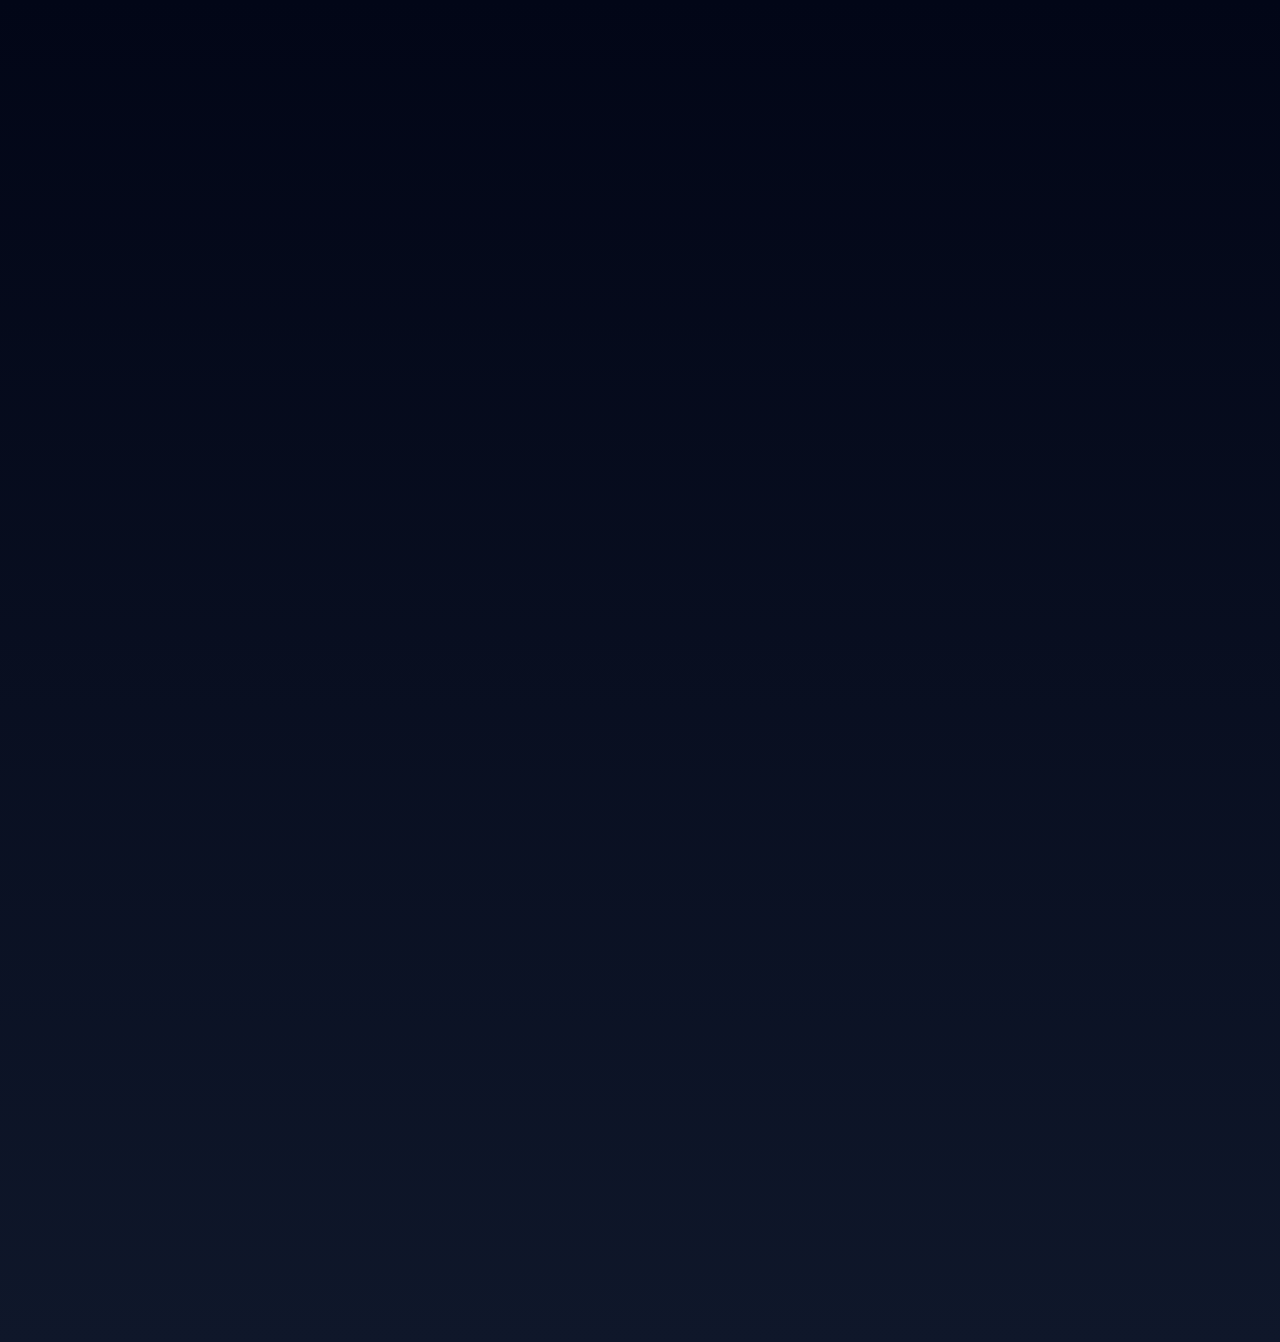
<file: Webpages/assassin.html>
<!doctype html>
<html lang="en">
<head>
  <meta charset="utf-8" />
  <meta name="viewport" content="width=device-width,initial-scale=1" />
  <title>Assassin And The Lost Treasure</title>

  <link href="https://fonts.googleapis.com/css2?family=Poppins:wght@400;600;700&display=swap" rel="stylesheet">

  <style>
    :root{
      --bg1:#020617;
      --bg2:#0f172a;
      --accent:#00bfff;
      --text:#ffffff;
      --shadow:rgba(0,0,0,.7);
    }

    *{box-sizing:border-box;margin:0;padding:0}
    body{
      font-family:"Poppins",sans-serif;
      color:var(--text);
      background:linear-gradient(180deg,var(--bg1) 0%,var(--bg2) 100%);
      overflow-x:hidden;
    }

    .page{
      min-height:100vh;
      padding:50px 20px 100px;
      display:flex;
      flex-direction:column;
      align-items:center;
      gap:38px;
      text-align:center;
    }

    /* ✨ TITLE ✨ */
    h1{
      font-size:clamp(28px,4.5vw,46px);
      font-weight:800;
      line-height:1.1;
      background:linear-gradient(90deg,#00bfff,#5ee7ff,#00bfff);
      -webkit-background-clip:text;
      -webkit-text-fill-color:transparent;
      background-size:200%;
      animation:textGlow 5s linear infinite;
      text-shadow:0 2px 12px rgba(0,191,255,.4);
      opacity:0;
      animation:fadeDown 1s ease forwards;
    }

    /* HERO SECTION */
    .hero{
      width:100%;
      max-width:1200px;
      height:480px;
      border-radius:22px;
      background-size:cover;
      background-position:center;
      box-shadow:0 20px 50px var(--shadow);
      overflow:hidden;
      position:relative;
      transition:transform .4s ease, box-shadow .4s ease;
      opacity:0;
      animation:fadeUp 1s ease forwards .3s, float 6s ease-in-out infinite;
    }

    .hero:hover{
      transform:scale(1.03);
      box-shadow:0 28px 70px rgba(0,191,255,.4);
    }

    .hero::before{
      content:"";
      position:absolute;
      inset:0;
      background:linear-gradient(180deg,rgba(0,0,0,0) 40%,rgba(0,0,0,.8) 100%);
    }

    .hero .overlay{
      position:absolute;
      bottom:0; left:0; right:0;
      padding:22px;
      font-size:clamp(16px,2.5vw,22px);
      font-weight:700;
      color:#fff;
      background:rgba(0,0,0,.35);
      backdrop-filter:blur(8px);
      text-shadow:0 2px 6px rgba(0,0,0,.6);
      transition:background .3s;
    }
    .hero:hover .overlay{
      background:rgba(0,191,255,.25);
    }

    /* GRID */
    .grid{
      display:grid;
      grid-template-columns:repeat(auto-fit,minmax(260px,1fr));
      gap:26px;
      width:100%;
      max-width:1200px;
    }

    .image-card{
      position:relative;
      height:220px;
      border-radius:16px;
      background-size:cover;
      background-position:center;
      overflow:hidden;
      box-shadow:0 10px 30px var(--shadow);
      transition:transform .4s ease, box-shadow .4s ease, filter .4s ease;
      opacity:0;
      animation:fadeUp 1s ease forwards;
    }

    .image-card:nth-child(1){animation-delay:.5s;}
    .image-card:nth-child(2){animation-delay:.7s;}
    .image-card:nth-child(3){animation-delay:.9s;}
    .image-card:nth-child(4){animation-delay:1.1s;}
    .image-card:nth-child(5){animation-delay:1.3s;}

    .image-card:hover{
      transform:translateY(-8px) scale(1.05);
      filter:brightness(1.1) saturate(1.1);
      box-shadow:0 18px 50px rgba(0,191,255,.3);
    }

    .badge{
      position:absolute;
      left:12px; bottom:12px;
      padding:6px 14px;
      background:rgba(0,0,0,.6);
      border:1px solid rgba(255,255,255,.15);
      border-radius:999px;
      font-size:13px;
      font-weight:600;
      color:#fff;
      backdrop-filter:blur(5px);
    }

    /* SOURCE LINK */
    .source-link{
      display:inline-block;
      margin-top:30px;
      font-size:18px;
      font-weight:600;
      color:var(--accent);
      text-decoration:none;
      border:2px solid var(--accent);
      padding:10px 26px;
      border-radius:50px;
      transition:all .3s ease;
      box-shadow:0 0 15px rgba(0,191,255,.2);
      opacity:0;
      animation:fadeUp 1s ease forwards 1.6s;
    }
    .source-link:hover{
      background:var(--accent);
      color:#000;
      box-shadow:0 0 25px rgba(0,191,255,.6);
      transform:translateY(-3px);
    }

    /* ✨ ANIMATIONS ✨ */
    @keyframes fadeUp{
      from{opacity:0; transform:translateY(40px);}
      to{opacity:1; transform:translateY(0);}
    }
    @keyframes fadeDown{
      from{opacity:0; transform:translateY(-40px);}
      to{opacity:1; transform:translateY(0);}
    }
    @keyframes textGlow{
      0%{background-position:0%;}
      100%{background-position:200%;}
    }
    @keyframes float{
      0%,100%{transform:translateY(0);}
      50%{transform:translateY(-10px);}
    }

    @media(max-width:600px){
      .hero{height:300px;}
      .image-card{height:180px;}
    }
  </style>
</head>
<body>
  <div class="page">
    <h1>ASSASSIN AND THE LOST TREASURE</h1>

    <a href="https://youtu.be/8XDg8eMl5_o" target="_blank" class="hero"
       style="background-image:url('../images/m1.png');">
      <div class="overlay">🚀 Watch Gameplay on YouTube</div>
    </a>

    <div class="grid">
      <div class="image-card" style="background-image:url('../images/im1.png');"><div class="badge">View 1</div></div>
      <div class="image-card" style="background-image:url('../images/im2.png');"><div class="badge">View 2</div></div>
      <div class="image-card" style="background-image:url('../images/im3.png');"><div class="badge">View 3</div></div>
      <div class="image-card" style="background-image:url('../images/go.png');"><div class="badge">View 4</div></div>
      <div class="image-card" style="background-image:url('../images/v.png');"><div class="badge">View 5</div></div>
    </div>

    <!-- 🔗 Project Source Link -->
    <a href="https://github.com/maddie240803/assassin-and-the-lost-treasure-game-project" 
       target="_blank" class="source-link">
       🔗 View Project Source
    </a>
  </div>
</body>
</html>
</file>
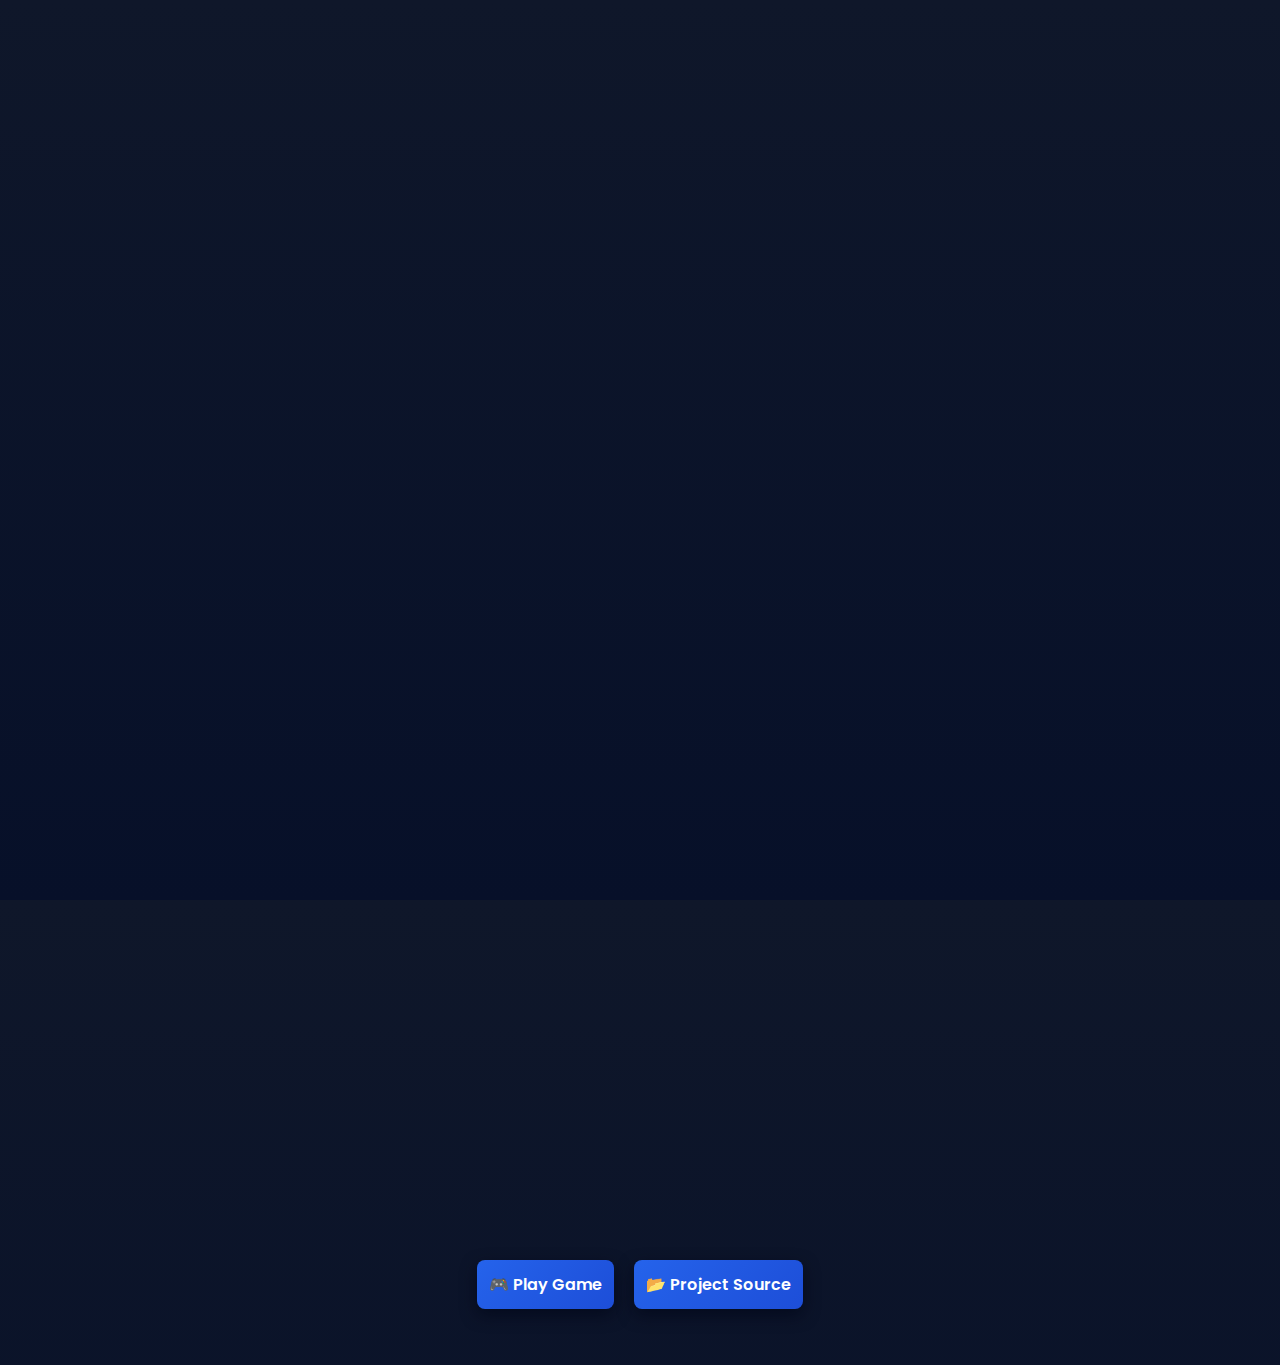
<file: Webpages/braveheart.html>
<!doctype html>
<html lang="en">
<head>
  <meta charset="utf-8" />
  <meta name="viewport" content="width=device-width,initial-scale=1" />
  <title>MY Game</title>

  <!-- Font -->
  <link href="https://fonts.googleapis.com/css2?family=Poppins:wght@400;600;700&display=swap" rel="stylesheet">

  <style>
  /* =========================================================
     Design tokens
  ========================================================== */
  :root{
    color-scheme: dark;
    --bg-top:#0f172a;
    --bg-bot:#071029;
    --text:#ffffff;
    --muted:#cbd5e1;
    --shadow:rgba(2,6,23,.65);
    --elev-1:0 8px 18px var(--shadow);
    --elev-2:0 14px 36px var(--shadow);
    --elev-3:0 26px 56px var(--shadow);
    --ring: 0 0 0 3px rgba(255,255,255,.35);
    --glass: rgba(0,0,0,.45);
    --glass-strong: rgba(0,0,0,.65);
    --radius-lg: 18px;
    --radius-md: 14px;
    --space-1: 10px;
    --space-2: 16px;
    --space-3: 22px;
    --space-4: 28px;
    --space-5: 40px;
  }

  *{box-sizing:border-box;margin:0;padding:0}
  html,body{height:100%}
  body{
    font-family:"Poppins",system-ui,-apple-system,Segoe UI,Roboto,Ubuntu,"Helvetica Neue",Arial,sans-serif;
    color:var(--text);
    background:linear-gradient(180deg,var(--bg-top) 0%,var(--bg-bot) 100%);
    -webkit-font-smoothing:antialiased;
    -moz-osx-font-smoothing:grayscale;
    text-rendering:optimizeLegibility;
  }

  /* Page layout */
  .page{
    min-height:100vh;
    padding:var(--space-5) var(--space-3) 56px;
    display:flex;
    flex-direction:column;
    align-items:center;
    text-align:center;
    gap:var(--space-4);
    max-width:1400px;
    margin-inline:auto;
  }

  /* Title */
  h1{
    font-size:clamp(26px,3.2vw,44px);
    font-weight:800;
    letter-spacing:.2px;
    line-height:1.1;
    color:var(--text);
    text-shadow:0 2px 6px rgba(0,0,0,.6);
    opacity:0;
    animation:fadeDown 800ms ease forwards;
  }

  /* Hero */
  .hero{
    width:100%;
    max-width:1200px;
    aspect-ratio: 16 / 9;
    border-radius:var(--radius-lg);
    background-size:cover;
    background-position:center;
    position:relative;
    overflow:hidden;
    box-shadow:var(--elev-2);
    transition:transform .35s ease, box-shadow .35s ease, filter .35s ease;
    opacity:0;
    animation:fadeUp 800ms ease forwards 120ms;
    will-change: transform;
  }
  .hero:hover{ transform:translateY(-4px) scale(1.01); box-shadow:var(--elev-3); filter:saturate(1.03) brightness(1.02); }

  .hero::before,
  .hero::after{
    content:"";
    position:absolute; inset:0;
    pointer-events:none;
  }
  .hero::before{
    background:linear-gradient(180deg, rgba(0,0,0,.30) 0%, rgba(0,0,0,0) 30%);
  }
  .hero::after{
    background:linear-gradient(0deg, rgba(0,0,0,.85) 0%, rgba(0,0,0,0) 60%);
  }

  .hero .overlay{
    position:absolute; left:0; right:0; bottom:0;
    padding:14px 18px;
    display:flex; justify-content:center; align-items:center;
    gap:.6ch;
    font-weight:700; font-size:clamp(15px,2vw,20px);
    text-shadow:0 2px 6px rgba(0,0,0,.6);
    background:linear-gradient(0deg,rgba(0,0,0,.55) 0%,rgba(0,0,0,0) 100%);
  }

  @supports (backdrop-filter: blur(6px)) {
    .hero .overlay{
      background:linear-gradient(0deg, var(--glass-strong) 0%, rgba(0,0,0,0) 100%);
      -webkit-backdrop-filter: blur(6px);
      backdrop-filter: blur(6px);
    }
  }

  /* Grid */
  .grid{
    width:100%;
    max-width:1200px;
    display:grid;
    grid-template-columns:repeat(auto-fit,minmax(240px,1fr));
    gap:var(--space-3);
  }

  .image-card{
    position:relative;
    aspect-ratio: 16 / 10;
    border-radius:var(--radius-md);
    background-size:cover;
    background-position:center;
    overflow:hidden;
    box-shadow:var(--elev-1);
    transition:transform .3s ease, box-shadow .3s ease, filter .3s ease;
    outline:none;
    opacity:0;
    transform:translateY(30px);
    animation:fadeUp 800ms ease forwards;
    will-change: transform;
    isolation:isolate;
  }

  .image-card:nth-child(1){animation-delay:.18s;}
  .image-card:nth-child(2){animation-delay:.28s;}
  .image-card:nth-child(3){animation-delay:.38s;}
  .image-card:nth-child(4){animation-delay:.48s;}
  .image-card:nth-child(5){animation-delay:.58s;}

  .image-card:hover{
    transform:translateY(-4px) scale(1.04);
    box-shadow:var(--elev-2);
    filter:saturate(1.06) brightness(1.03);
  }

  .image-card::before{
    content:"";
    position:absolute; inset:0;
    background:linear-gradient(180deg, rgba(0,0,0,.25) 0%, rgba(0,0,0,0) 50%);
    z-index:0;
  }

  .image-card::after{
    content:"";
    position:absolute; inset:0;
    border:1px solid rgba(255,255,255,.06);
    border-radius:inherit;
    pointer-events:none;
    z-index:1;
  }

  .image-card:focus-visible,
  .hero:focus-visible{
    outline: none;
    box-shadow: var(--elev-3), var(--ring);
  }

  .badge{
    position:absolute; left:12px; bottom:12px;
    background:var(--glass-strong);
    color:var(--text);
    padding:6px 12px;
    border-radius:999px;
    font-weight:600; font-size:13px;
    text-shadow:0 1px 3px rgba(0,0,0,.6);
    z-index:2;
  }
  @supports (backdrop-filter: blur(6px)) {
    .badge{
      background:var(--glass);
      -webkit-backdrop-filter: blur(6px);
      backdrop-filter: blur(6px);
      border:1px solid rgba(255,255,255,.15);
    }
  }

  /* Links Section */
  .links{
    margin-top:40px;
    display:flex;
    gap:20px;
    flex-wrap:wrap;
    justify-content:center;
  }
  .link-btn{
    background: linear-gradient(135deg, #2563eb, #1d4ed8);
    color:#fff;
    text-decoration:none;
    padding:12px 12px;
    border-radius:8px;
    font-weight:600;
    transition:transform .25s, box-shadow .25s;
    box-shadow:0 6px 16px var(--shadow);
	align-items:center;
  }
  .link-btn:hover{
    transform:translateY(-3px);
    box-shadow:0 10px 24px var(--shadow);
  }

  /* Animations */
  @keyframes fadeUp {
    from{opacity:0; transform:translateY(40px);}
    to{opacity:1; transform:translateY(0);}
  }
  @keyframes fadeDown {
    from{opacity:0; transform:translateY(-30px);}
    to{opacity:1; transform:translateY(0);}
  }

  @media (prefers-reduced-motion: reduce){
    *{animation:none !important; transition:none !important}
  }

  @media (max-width: 640px){
    .page{ padding:24px var(--space-2) 48px; gap:20px; }
    .grid{ gap:16px; }
    .badge{ left:10px; bottom:10px; padding:5px 10px; font-size:12px; }
  }
  </style>
</head>
<body>
  <div class="page">
    <h1>Brave Heart 2D Game — Godot Engine</h1>

    <!-- Hero -->
    <a href="https://youtu.be/8XDg8eMl5_o" target="_blank" class="hero" aria-label="Watch highway showcase on YouTube"
       style="background-image:url('../images/main.png');">
      <div class="overlay">Watch Gameplay on YouTube</div>
    </a>

    <!-- Grid -->
    <div class="grid" role="list">
      <div class="image-card" role="listitem" tabindex="0" aria-label="Highway view 1"
           style="background-image:url('../images/g1.png');">
        <div class="badge">View 1</div>
      </div>
      <div class="image-card" role="listitem" tabindex="0" aria-label="Highway view 2"
           style="background-image:url('../images/g2.png');">
        <div class="badge">View 2</div>
      </div>
      <div class="image-card" role="listitem" tabindex="0" aria-label="Highway view 3"
           style="background-image:url('../images/g3.png');">
        <div class="badge">View 3</div>
      </div>
      <div class="image-card" role="listitem" tabindex="0" aria-label="Highway view 4"
           style="background-image:url('../images/g4.png');">
        <div class="badge">View 4</div>
      </div>
      <div class="image-card" role="listitem" tabindex="0" aria-label="Highway view 5"
           style="background-image:url('../images/g5.png');">
        <div class="badge">View 5</div>
      </div>
    </div>

    <!-- Links -->
    <div class="links">
      <a href="https://yourgame.com" target="_blank" class="link-btn">🎮 Play Game</a>
      <a href="https://github.com/maddie240803/Brave_heart_2D_game_Project" target="_blank" class="link-btn">📂 Project Source</a>
    </div>
  </div>
</body>
</html>
</file>
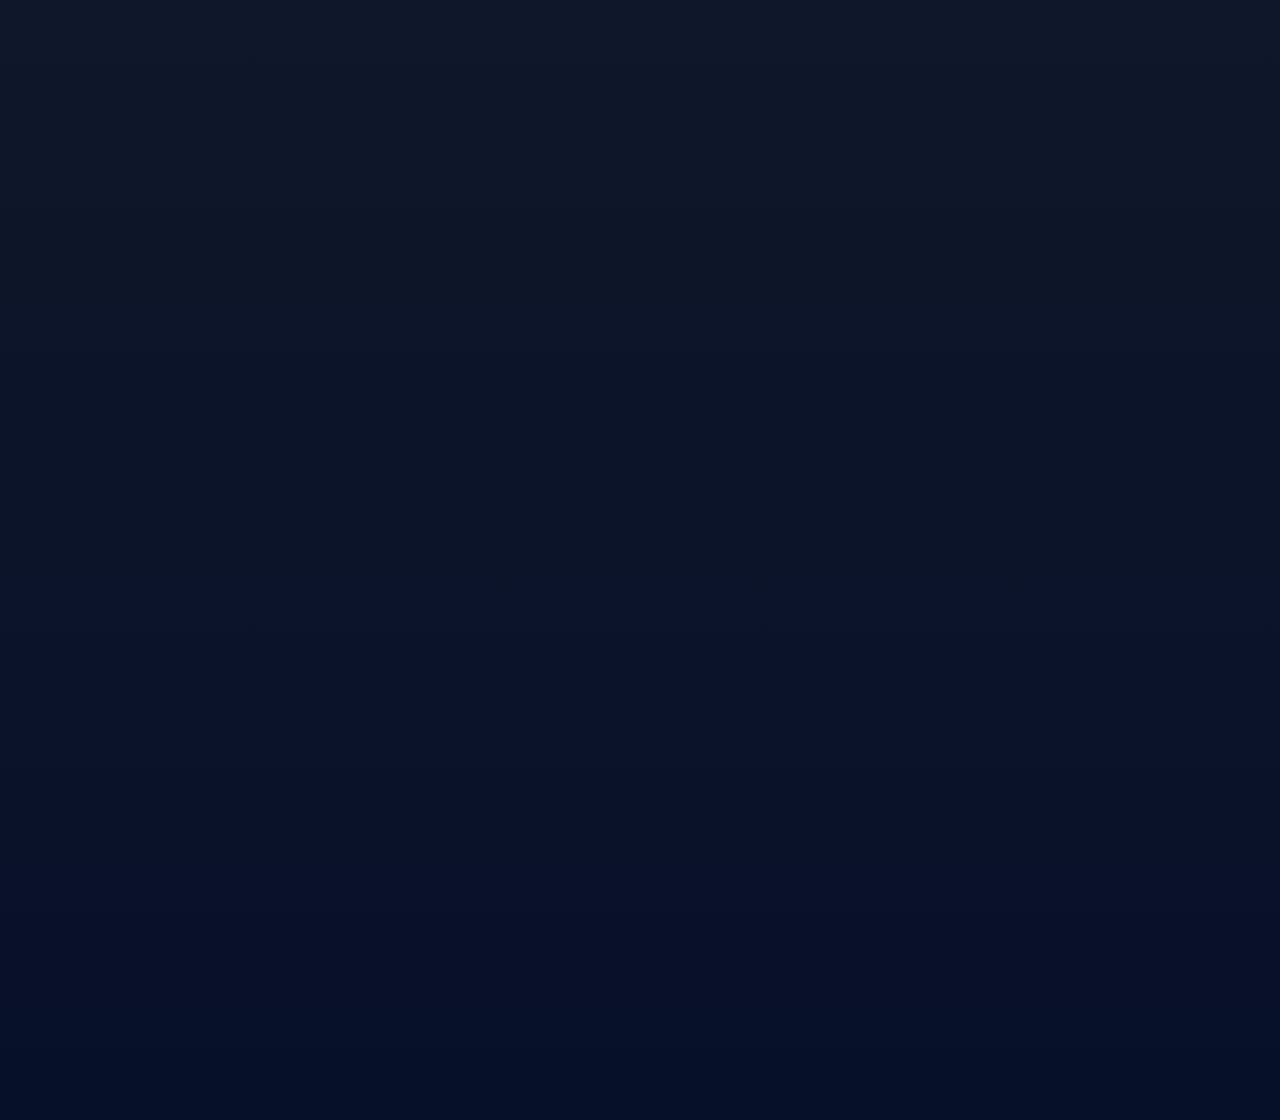
<file: Webpages/highway.html>
<!doctype html>
<html lang="en">
<head>
  <meta charset="utf-8" />
  <meta name="viewport" content="width=device-width,initial-scale=1" />
  <title>Highway Gallery</title>

  <!-- Font -->
  <link href="https://fonts.googleapis.com/css2?family=Poppins:wght@400;600;700&display=swap" rel="stylesheet">

  <style>
    :root{
      --bg-top:#0f172a;
      --bg-bot:#071029;
      --text:#ffffff;
      --muted:#cbd5e1;
      --shadow:rgba(2,6,23,.7);
    }

    *{box-sizing:border-box;margin:0;padding:0}
    body{
      font-family:"Poppins",sans-serif;
      color:var(--text);
      background:linear-gradient(180deg,var(--bg-top) 0%,var(--bg-bot) 100%);
    }

    .page{
      min-height:100vh;
      padding:40px 20px 56px;
      display:flex;
      flex-direction:column;
      align-items:center;
      text-align:center;
      gap:28px;
    }

    /* Title */
    h1{
      font-size:clamp(28px,4vw,40px);
      font-weight:800;
      letter-spacing:.3px;
      line-height:1.15;
      color:var(--text);
      text-shadow:0 2px 6px rgba(0,0,0,.6);
      opacity:0;
      animation: fadeDown 1s ease forwards;
    }

    /* Hero */
    .hero{
      width:100%;
      max-width:1200px;
      height:460px;
      border-radius:18px;
      background-size:cover;
      background-position:center;
      position:relative;
      overflow:hidden;
      box-shadow:0 14px 36px var(--shadow);
      transition:transform .35s, box-shadow .35s;
      opacity:0;
      animation: fadeUp 1s ease forwards .4s;
    }
    .hero:hover{ transform:translateY(-4px) scale(1.01); box-shadow:0 26px 56px var(--shadow); }

    .hero .overlay{
      position:absolute; inset:auto 0 0 0;
      padding:18px 22px;
      display:flex; justify-content:center; align-items:center;
      background:linear-gradient(0deg,rgba(0,0,0,.85) 0%,rgba(0,0,0,0) 100%);
      font-weight:700; font-size:clamp(16px,2.2vw,22px);
      color:var(--text);
      text-shadow:0 2px 6px rgba(0,0,0,.6);
    }

    /* Grid */
    .grid{
      width:100%;
      max-width:1200px;
      display:grid;
      grid-template-columns:repeat(auto-fit,minmax(260px,1fr));
      gap:22px;
    }
    .image-card{
      position:relative;
      min-height:220px;
      border-radius:14px;
      background-size:cover;
      background-position:center;
      overflow:hidden;
      box-shadow:0 10px 24px var(--shadow);
      transition:transform .3s, box-shadow .3s, filter .3s;
      outline:none;
      opacity:0;
      transform:translateY(30px);
      animation: fadeUp 1s ease forwards;
    }
    .image-card:nth-child(1){animation-delay:.6s;}
    .image-card:nth-child(2){animation-delay:.8s;}
    .image-card:nth-child(3){animation-delay:1s;}
    .image-card:nth-child(4){animation-delay:1.2s;}
    .image-card:nth-child(5){animation-delay:1.4s;}

    .image-card:hover{ transform:translateY(-4px) scale(1.05); box-shadow:0 18px 40px var(--shadow); filter:saturate(1.06) brightness(1.03); }
    .image-card:focus{ outline:3px solid rgba(255,255,255,.35); }

    .badge{
      position:absolute; left:12px; bottom:12px;
      background:rgba(0,0,0,.65);
      color:var(--text);
      padding:6px 12px;
      border-radius:999px;
      font-weight:600; font-size:13px;
      text-shadow:0 1px 3px rgba(0,0,0,.6);
    }

    /* Animations */
    @keyframes fadeUp {
      from{opacity:0; transform:translateY(40px);}
      to{opacity:1; transform:translateY(0);}
    }
    @keyframes fadeDown {
      from{opacity:0; transform:translateY(-40px);}
      to{opacity:1; transform:translateY(0);}
    }
  </style>
</head>
<body>
  <div class="page">
    <h1>Highway Environment — Unreal Showcase</h1>

    <!-- Hero (top big image linking to YouTube) -->
    <a href="https://youtu.be/8XDg8eMl5_o" target="_blank" class="hero" aria-label="Watch highway showcase on YouTube"
       style="background-image:url('../images/h1.jpg');">
      <div class="overlay">🚀 Watch Full Showcase on YouTube</div>
    </a>

    <!-- Grid of equal-size images -->
    <div class="grid" role="list">
      <div class="image-card" role="listitem" tabindex="0" aria-label="Highway view 1"
           style="background-image:url('../images/h2.jpg');">
        <div class="badge">View 1</div>
      </div>
      <div class="image-card" role="listitem" tabindex="0" aria-label="Highway view 2"
           style="background-image:url('../images/h3.jpg');">
        <div class="badge">View 2</div>
      </div>
      <div class="image-card" role="listitem" tabindex="0" aria-label="Highway view 3"
           style="background-image:url('../images/h4.jpg');">
        <div class="badge">View 3</div>
      </div>
      <div class="image-card" role="listitem" tabindex="0" aria-label="Highway view 4"
           style="background-image:url('../images/h5.jpg');">
        <div class="badge">View 4</div>
      </div>
      <div class="image-card" role="listitem" tabindex="0" aria-label="Highway view 5"
           style="background-image:url('../images/h6.jpg');">
        <div class="badge">View 5</div>
      </div>
    </div>
  </div>
</body>
</html>
</file>
